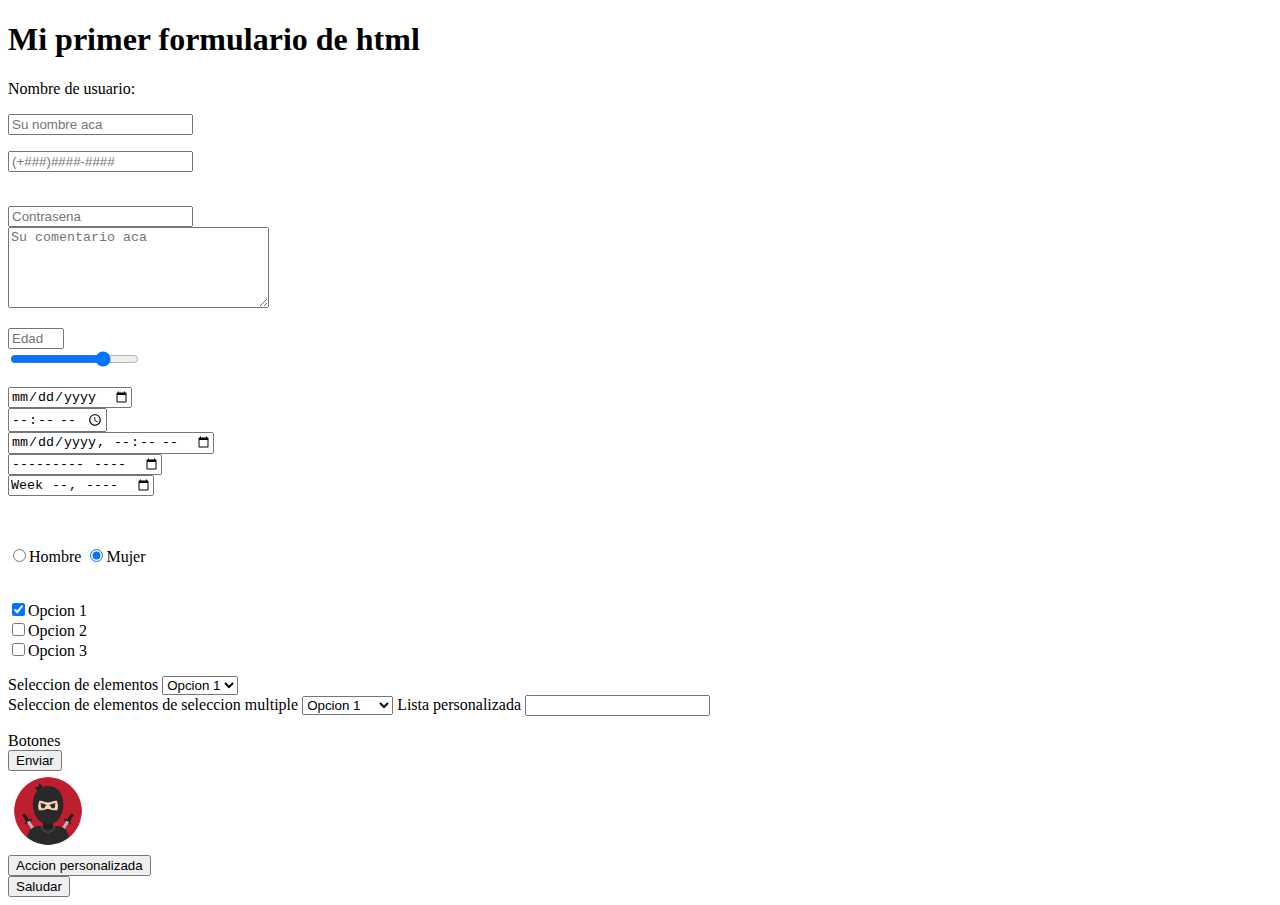
<file: Portafolio/index.html>
<!DOCTYPE html>
<html lang="en">
<head>
    <meta charset="UTF-8">
    <meta http-equiv="X-UA-Compatible" content="IE=edge">
    <meta name="viewport" content="width=device-width, initial-scale=1.0">
    <title>Tema 2</title>
</head>
<body>
    <form name="miFormulario" action="">
        <h1>Mi primer formulario de html</h1>
        <p>
            Nombre de usuario:
        </p>
        <p>
            <input 
                type="text" 
                name="nombre" 
                placeholder="Su nombre aca"
                autocomplete="on"
            />
        </p>
        <p>
            <input 
                type="tel" 
                name="telefono"
                placeholder="(+###)####-####"
            />
        </p>
        <br>
        <input 
            type="password" 
            name="contrasena"
            placeholder="Contrasena"
        />
        <input type="hidden" value="Enviar"/>
        <!-- Este es un comentario -->
        <br>
        <textarea name="comentario"
            cols="30"
            rows="5"
            placeholder="Su comentario aca"
        ></textarea>
        <br>
        <div><p></p></div>
        <input 
            type="number" 
            placeholder="Edad" 
            min="1" max="10"
            />
        <br>
        <input 
            type="range" 
            step="5" 
            max="100"
            value="75"/>
        <br>
        <div><p></p></div>
        <input type="date"/>
        <br>
        <input type="time" min="7:00" max="16:00"/>
        <br>
        <input type="datetime-local"/>
        <br>
        <input type="month"/>
        <br>
        <input type="week"/>
        <div><p></p></div>
        <br>
        <div>
            <p>
                <input 
                    type="radio" 
                    name="sexo"
                    value="H"
                />Hombre
                <input 
                    type="radio" 
                    name="sexo"
                    value="M"
                    checked
                />Mujer
            </p>
        </div>
        <br>
        <input type="checkbox" value="Opcion1" checked/>Opcion 1
        <br>
        <input type="checkbox" value="Opcion2"/>Opcion 2
        <br>
        <input type="checkbox" value="Opcion3"/>Opcion 3
        <div><p></p></div>
        Seleccion de elementos
        <select name="Opciones">
            <option value="1">Opcion 1</option>
            <option value="2">Opcion 2</option>
            <option value="3">Opcion 3</option>
        </select>
        <br>
        Seleccion de elementos de seleccion multiple
        <select name="Opciones">
            <optgroup label="Estandar">
                <option value="1">Opcion 1</option>
                <option value="2">Opcion 2</option>
            </optgroup>
            <optgroup label="Personalizadas">
                <option value="1">Opcion 1</option>
                <option value="2">Opcion 2</option>
                <option value="3">Opcion 3</option>
            </optgroup>
        </select>
        Lista personalizada
        <input type="text" list="items">
        <datalist id="items">
            <option value="1">Opcion 1</option>
            <option value="2">Opcion 2</option>
            <option value="3">Opcion 3</option>
        </datalist>
        <div><p></p></div>
        Botones
        <br>
        <input type="submit" value="Enviar">
        <br>
        <input 
            type="image" 
            src="ninja.png" 
            alt="Enviar"
            width="80"
            height="80"
        />
        <br>
        <input 
            type="submit" 
            value="Accion personalizada"
            formaction=""/>
        <br>
        <button onclick="alert('Hola mundo!')">Saludar</button>
    </form>
</body>
</html>
</file>
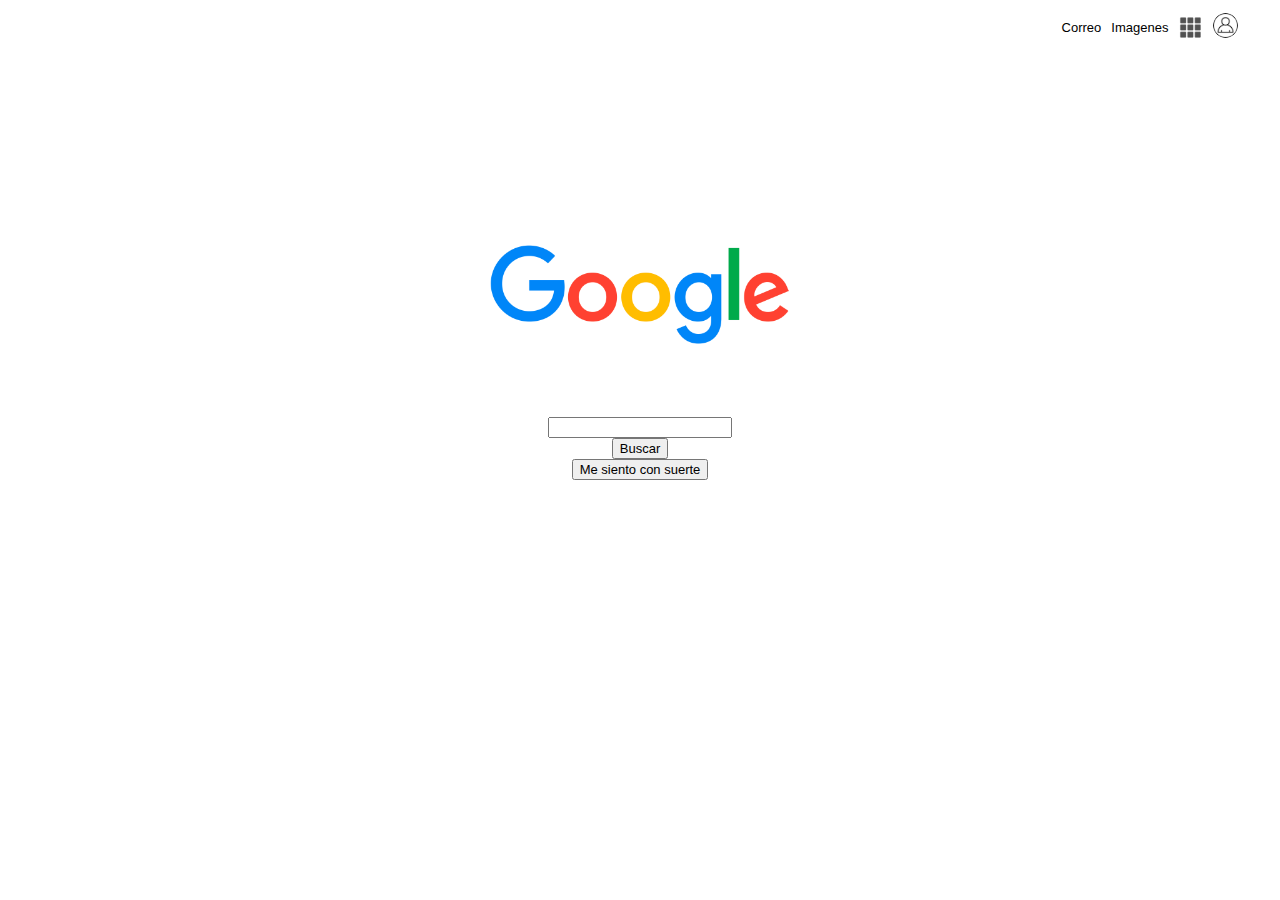
<file: Portafolio/SEMANA3/search.html>
<!DOCTYPE html>
<html lang="en">
<head>
    <meta charset="UTF-8">
    <meta http-equiv="X-UA-Compatible" content="IE=edge">
    <meta name="viewport" content="width=device-width, initial-scale=1.0">
    <title>Document</title>
    <link rel="stylesheet" href="css/main.css">
</head>
<body>
    <header>
        <nav>
            <ul class="nav-right-section">
                <li>
                    <a href="/">Correo</a>
                </li>
                <li>
                    <a href="/">Imagenes</a>
                </li>
                <li class="menu-icon">
                    <a href="/"></a>
                </li>
                <li>
                    <a href="/">
                        <img src="./assets/perfil.png" alt="Imagen del perfil de usuario">
                    </a>
                </li>
            </ul>
        </nav>
    </header>
    <main>
        <section class="main-logo">
            <img src="./assets/logo-Google.png" alt="">
        </section>
        <section class="main-input">
            <div class="main-input-container">
                <span class="search-icon">
                </span>
                <input type="text">
                <a class="micro-icon" href=""></a>
            </div>
        </section>
        <section class="main-buttons">
            <div>
                <button>Buscar</button>
            </div>
            <div>
                <button>
                    Me siento con suerte
                </button>
            </div>
        </section>
    </main>
</body>
</html>
</file>
<file: Portafolio/SEMANA3/css/main.css>
* {
    font-size: 13px;
    font-family: Arial, Helvetica, sans-serif;
}

a {
    text-decoration: none;
    cursor: pointer;
}

body{
    margin: 0;
    padding: 0;
}

header{
    width: 100%;
    height: 60px;
}

header nav{
    display: flex;
    justify-content: flex-end;

}

header nav .nav-right-section{
    width: 250px;
    height: auto;
    display: flex;
    list-style: none;
    justify-content: center;
    align-items: center;
}

header nav .nav-right-section a {
    margin-right: 10px;
    color: black;

}

nav .nav-right-section .menu-icon {
    background-image: url('../assets/google-menu-icon-2.jpeg');
    background-repeat: no-repeat;
    background-position: center;
    background-size: contain;
    width: 25px;
    height: 25px;
}

nav .nav-right-section img{
    border-radius: 50px;
    margin-left: 10px;
    width: 25px;
    height: 25px;
}

main {
    margin-top: 150px;
    text-align: center;
}

main .main-logo {
    width: 530px;
    margin: 0 auto;
    margin-bottom: 35px;
}

main .main-logo img{
    width: 300px
}
</file>
